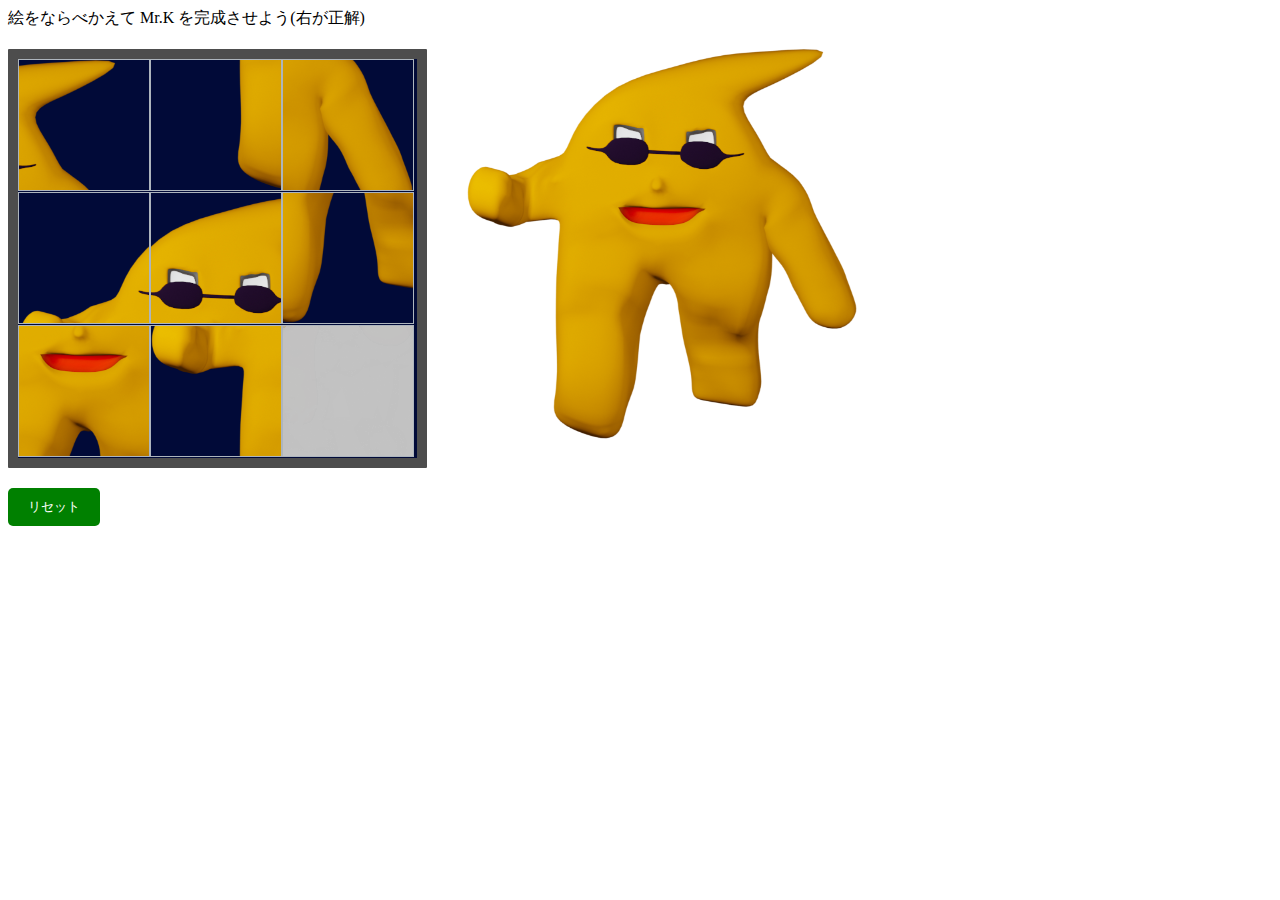
<file: games/max_art/index.html>
<!DOCTYPE html>
<html lang="ja">
<head>
    <meta charset="utf-8">
    <title>Maxence Art Puzzle</title>
    <link rel="icon" href="./assets/favicon.ico">
    <link href="./assets/style.css" rel="stylesheet" />
    <script src="pazzle.js"></script>
</head>
<body>
    <div id="describe" class="describe">
        絵をならべかえて Mr.K を完成させよう(右が正解)
    </div>
    <div class="content">
        <div id="pazzle" class="pazzle"></div>

        <div id="answer" class="answer">
            <img id="mrk" src="./assets/mrk.png">
        </div>
    </div>

    <button id="reset" class="button" onclick="reset()">リセット</button>
    <div id="message" class="message"></div>
</body>
</html>
</file>
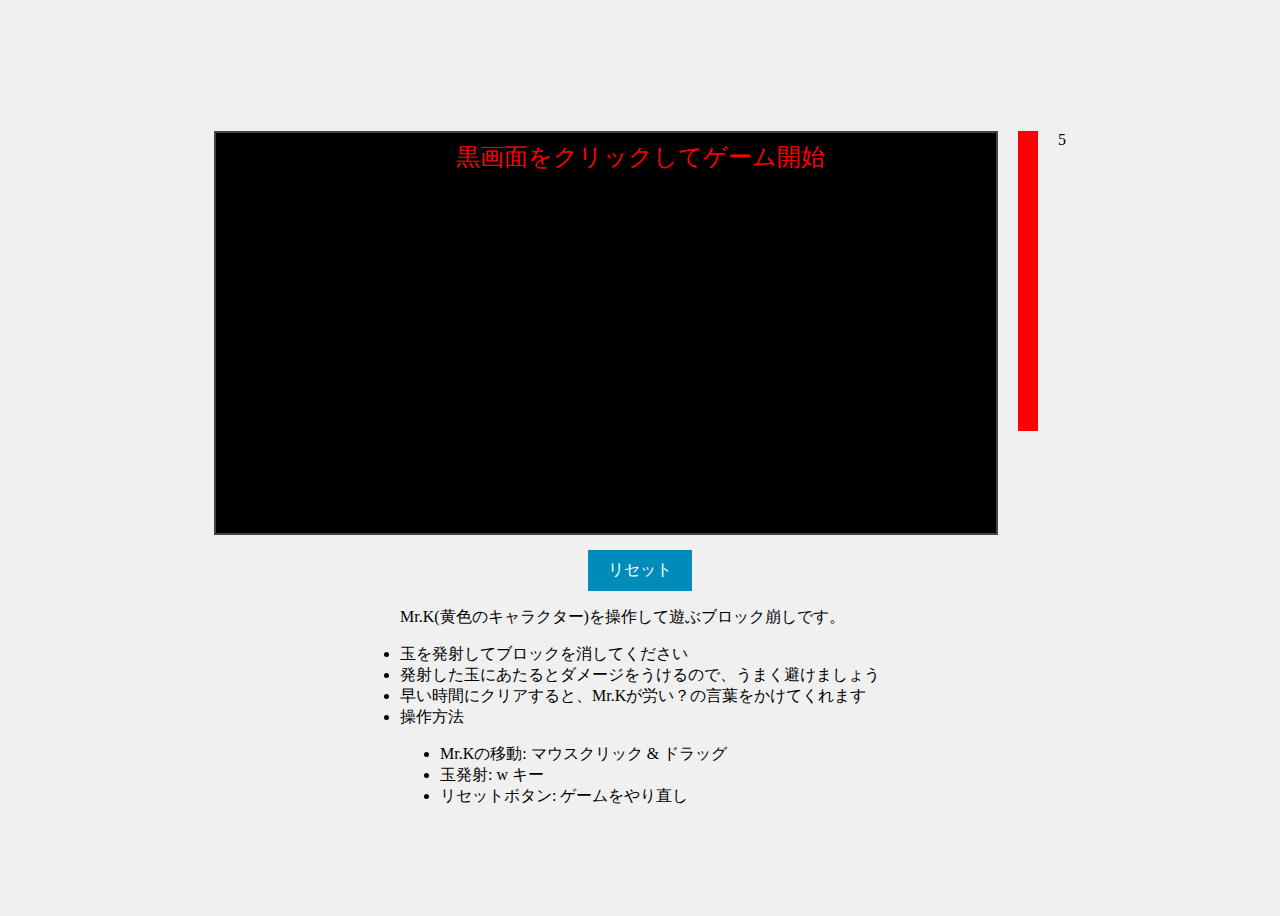
<file: games/max_block/index.html>
<!DOCTYPE html>
<html>
<head>
    <meta charset="UTF-8">
    <title>Mr.Kのブロック崩し</title>
    <link href="./assets/style.css" rel="stylesheet" />
</head>
<body>
    <div id="game-container" >
        <div id="message"></div>
        <div id="timer"></div>
        <canvas id="gameCanvas" width="780" height="400" tabindex="0"></canvas>
        <div id="hp-bar">
            <div id="hp"></div>
        </div>
        <div id="hpv"></div>
    </div>
    <button id="resetButton" class="gameButton">リセット</button>

    <div id="manual" >
        <p>Mr.K(黄色のキャラクター)を操作して遊ぶブロック崩しです。</p>
        
        <li>玉を発射してブロックを消してください</li>
        <li>発射した玉にあたるとダメージをうけるので、うまく避けましょう</li>
        <li>早い時間にクリアすると、Mr.Kが労い？の言葉をかけてくれます</li>
        <li>操作方法</li>
        <ul>
            <li>Mr.Kの移動: マウスクリック & ドラッグ</li>
            <li>玉発射: w キー</li>
            <li>リセットボタン: ゲームをやり直し</li>
        </ul>
    </div>

    <script src="block.js"></script>
    <script src="goroku.js"></script>
</body>
</html>
</file>
<file: games/max_art/assets/style.css>
.content {
    display: flex;
    min-width: 980px;
    margin-top: 20px;
}

.pazzle {
    display: flex;
    flex-wrap: wrap;
    width: 399px;
    height: 399px;
    background-color: #010a38;
    border: 10px solid #4d4d4d;
    border-radius: 1px;
}

.tile__img {
    width: 130px;
    height: 130px;
    border: 1px solid #adb5bd;
    margin: 0;
    padding: 0;
}

.answer {
    margin-left: 40px;
}

.button {
    background-color: green;
    color: white;
    padding: 10px 20px;
    margin-top: 20px;
    border-radius: 5px;
    border: #4d4d4d;
}

.message {
    font-size: 1.5rem;
    margin-top: 20px;
    background-color: #a5b2f1;
    color: #010a38;
}
</file>
<file: games/max_block/assets/style.css>
body {
    display: flex;
    justify-content: center;
    align-items: center;
    height: 100vh;
    background-color: #f0f0f0;
    flex-direction: column;
}
#game-container {
    margin-top: 3%;
    display: flex;
    gap: 20px;
    position: relative;
}
#gameCanvas {
    background-color: #000;
    border: 2px solid #444;
}
#hp-bar {
    width: 20px;
    height: 300px;
    background-color: #ccc;
    position: relative;
}
#hp {
    width: 100%;
    background-color: red;
    position: absolute;
    bottom: 0;
}
#message {
    position: absolute;
    top: 10px;
    left: 50%;
    transform: translateX(-50%);
    font-size: 24px;
    color: red;
    z-index: 2;
}
#timer {
    position: absolute;
    top: -30px;
    left: 48%;
    transform: translateX(-50%);
    font-size: 24px;
    color: rgb(209, 35, 35);
    z-index: 2;
}
.gameButton {
    margin-top: 15px;
    padding: 10px 20px;
    background-color: #008CBA;
    color: white;
    border: none;
    font-size: 16px;
    cursor: pointer;
}
.gameButton:hover {
    background-color: #005f73;
}
</file>
